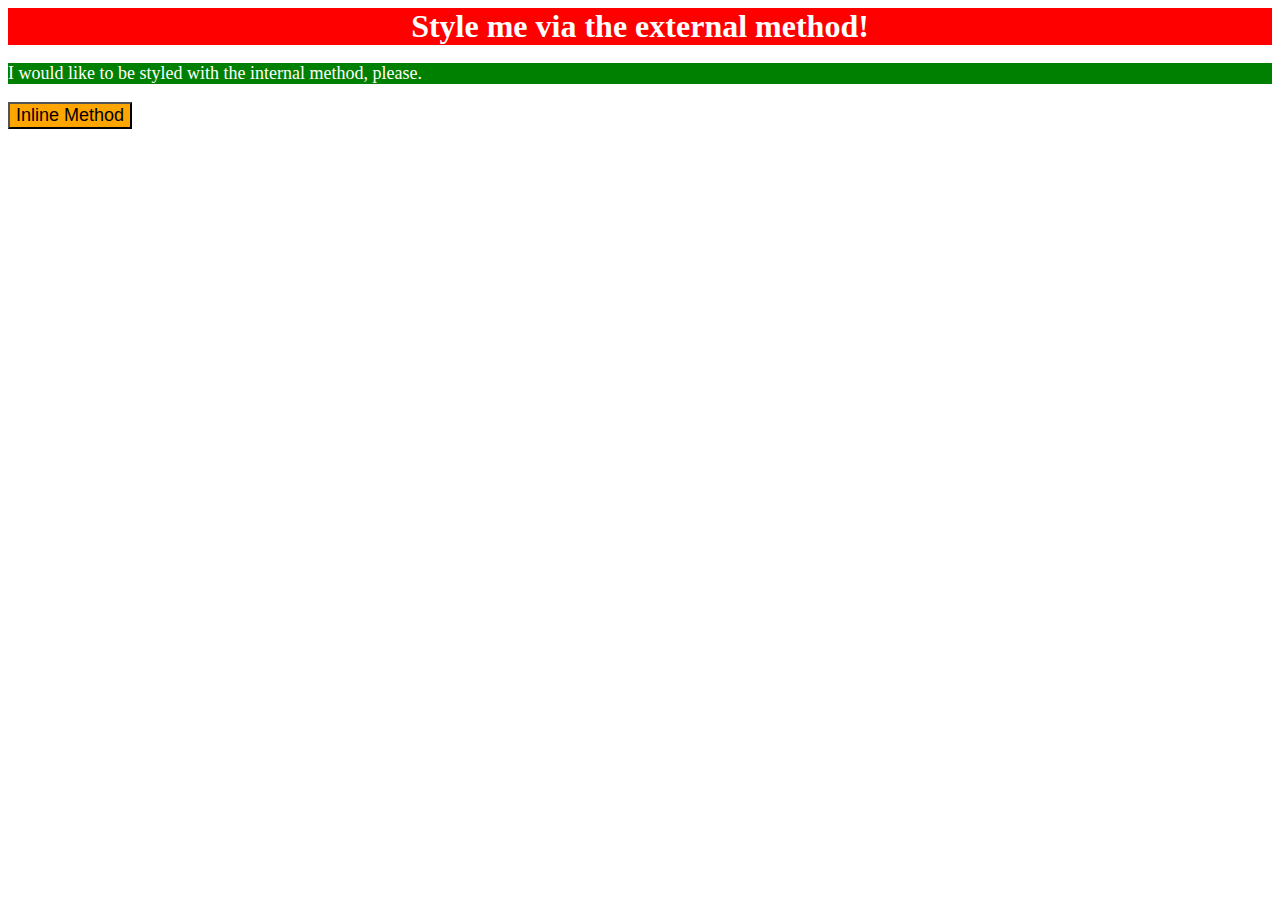
<file: foundations/01-css-methods/index.html>
<!DOCTYPE html>
<html lang="en">
  <head>
    <meta charset="UTF-8">
    <meta http-equiv="X-UA-Compatible" content="IE=edge">
    <meta name="viewport" content="width=device-width, initial-scale=1.0">
    <link rel="stylesheet" href="styles.css"/>
    <title>Methods for Adding CSS</title>
    <style>
      p{
        background-color: green;
        color: white;
        font-size: 18px;
      }
    </style>
  </head>
  <body>
    <div>Style me via the external method!</div>
    <p>I would like to be styled with the internal method, please.</p>
    <button style="background-color: orange; font-size: 18px;">Inline Method</button>
  </body>
</html>
</file>
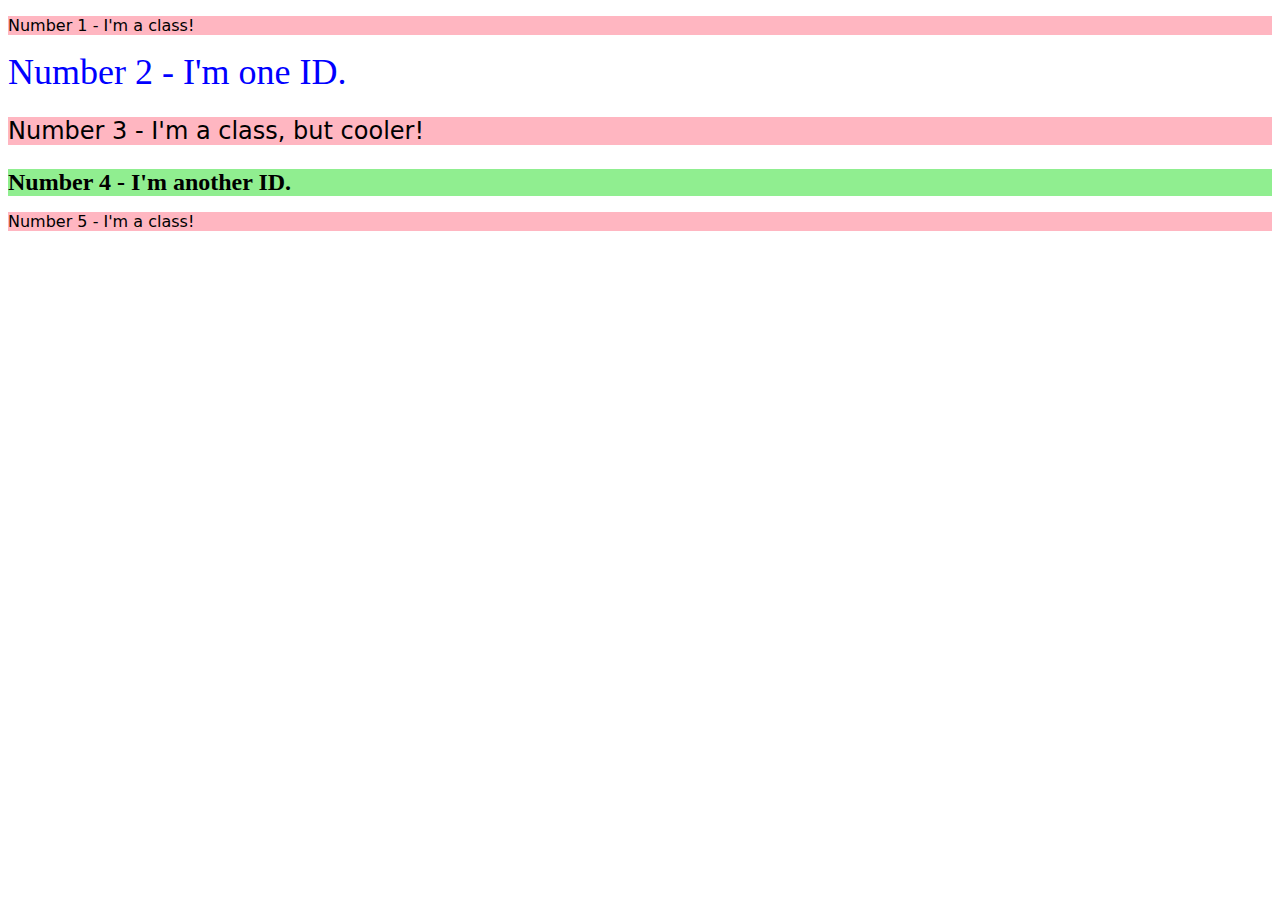
<file: foundations/02-class-id-selectors/index.html>
<!DOCTYPE html>
<html lang="en">
  <head>
    <meta charset="UTF-8">
    <meta http-equiv="X-UA-Compatible" content="IE=edge">
    <meta name="viewport" content="width=device-width, initial-scale=1.0">
    <title>Class and ID Selectors</title>
    <link rel="stylesheet" href="style.css">
  </head>
  <body>
    <p class="odd-num">Number 1 - I'm a class!</p>
    <div id="second-num">Number 2 - I'm one ID.</div>
    <p class="odd-num" id="third">Number 3 - I'm a class, but cooler!</p>
    <div id="fourth-num">Number 4 - I'm another ID.</div>
    <p class="odd-num">Number 5 - I'm a class!</p>
  </body>
</html>
</file>
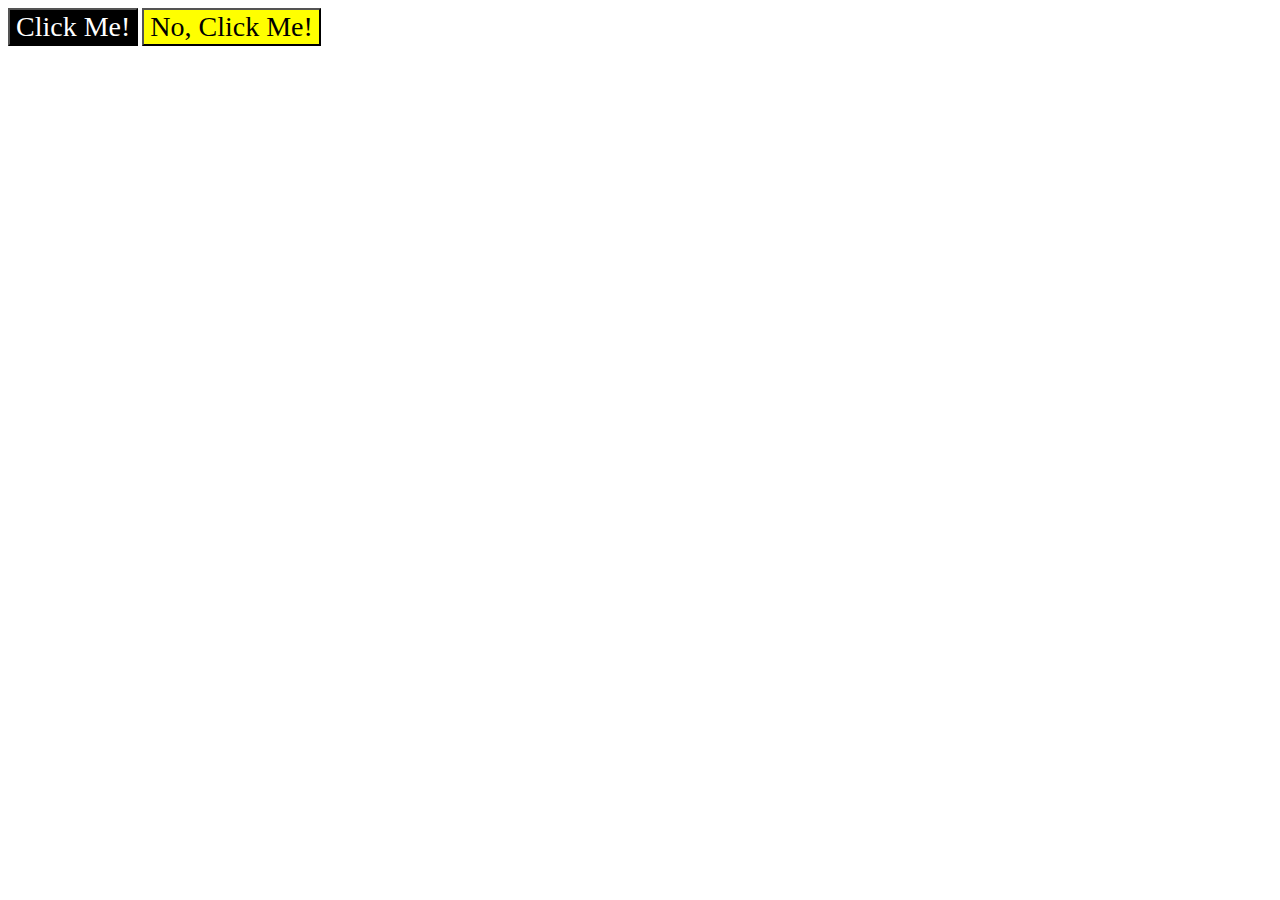
<file: foundations/03-grouping-selectors/index.html>
<!DOCTYPE html>
<html lang="en">
  <head>
    <meta charset="UTF-8">
    <meta http-equiv="X-UA-Compatible" content="IE=edge">
    <meta name="viewport" content="width=device-width, initial-scale=1.0">
    <title>Grouping Selectors</title>
    <link rel="stylesheet" href="style.css">
  </head>
  <body>
    <button class="first-element">Click Me!</button>
    <button class="second-element">No, Click Me!</button>
  </body>
</html>
</file>
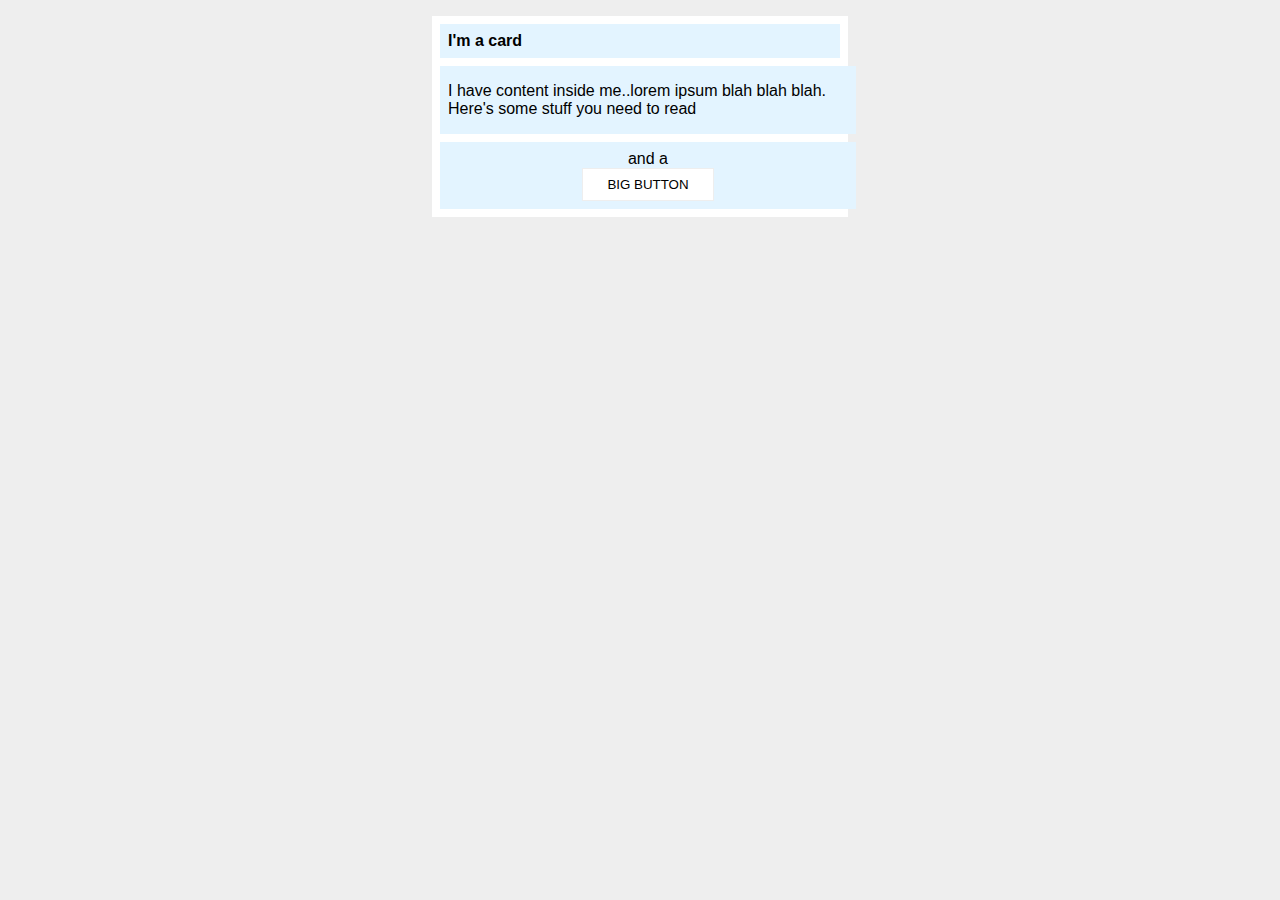
<file: margin-and-padding/02-margin-and-padding-2/index.html>
<!DOCTYPE html>
<html lang="en">
  <head>
    <meta charset="UTF-8">
    <meta http-equiv="X-UA-Compatible" content="IE=edge">
    <meta name="viewport" content="width=device-width, initial-scale=1.0">
    <title>Margin and Padding exercise 2</title>
    <link rel="stylesheet" href="style.css">
  </head>
  <body>
    <div class="card">
      <h1 class="title">I'm a card</h1>
      <div class="content">I have content inside me..lorem ipsum blah blah blah. Here's some stuff you need to read </div>
      <div class="button-container">and a <button>BIG BUTTON</button> </div>
    </div>
  </body>
</html>
</file>
<file: foundations/01-css-methods/styles.css>
div{ 
    background-color:red;
    color: white;
    font-size: 32px;
    font-weight: bold;
    text-align:center;
}
</file>
<file: foundations/02-class-id-selectors/style.css>
.odd-num{
    background-color: lightpink;
    font-family: Verdana, "Dejavu Sans", sans-serif;
}
#second-num{
    color: blue;
    font-size: 36px;
}
.odd-num#third{
    font-size: 24px;
}
#fourth-num{
    background-color: lightgreen;
    font-size: 24px;
    font-weight: bold;
}
</file>
<file: foundations/03-grouping-selectors/style.css>
.first-element,
.second-element{
    font-family: "Times New Roman",Helvetica,sans-serif;
    font-size: 28px;
}

.first-element{
    color:white;
    background-color: black;
}

.second-element{
    background-color: yellow;
}
</file>
<file: margin-and-padding/02-margin-and-padding-2/style.css>
body {
  background: #eee;
  font-family: sans-serif;
  margin: 0 auto;
}

.card {
  width: 400px;
  background: #fff;
  margin: 16px auto;
  padding: 8px;
}

.title {
  background: #e3f4ff;
  font-size: 16px;
  margin-top: 0;
  margin-bottom: 8px;
  padding: 8px;
}

.content {
  width: 400px;
  background: #e3f4ff;
  margin-bottom: 8px;
  padding: 16px 8px;
}

.button-container {
  width: 400px;
  background: #e3f4ff;
  padding: 8px;
  text-align: center;
}

button {
  background: white;
  border: 1px solid #eee;
  display: block;
  margin: 0 auto;
  padding: 8px 24px;
}
</file>
